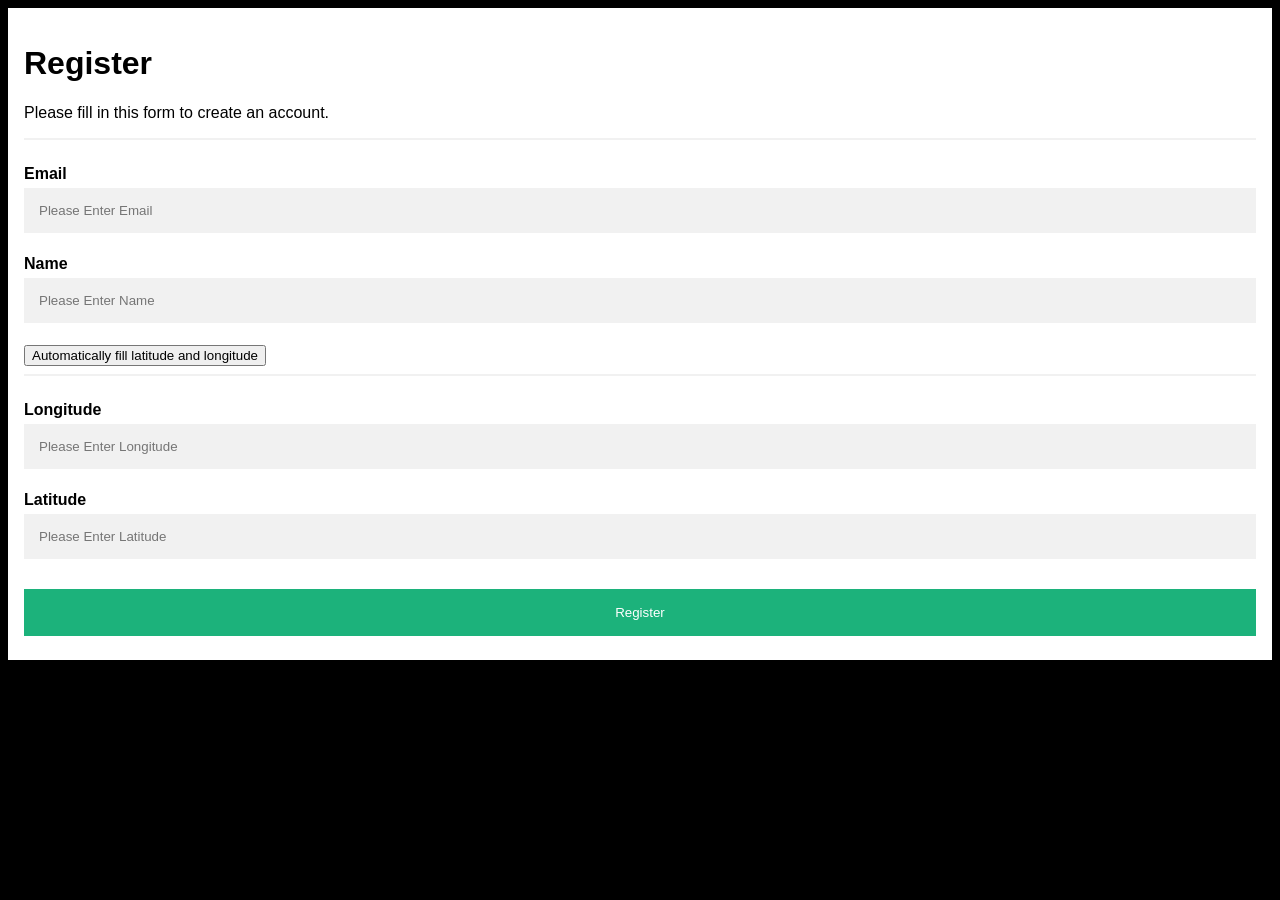
<file: accidentdetectionapp/template/index3.html>
<!DOCTYPE html>
<html>
<head>
<meta name="viewport" content="width=device-width, initial-scale=1">
<style>
body {
  font-family: Arial, Helvetica, sans-serif;
  background-color: black;
}

* {
  box-sizing: border-box;
}

/* Add padding to containers */
.container {
  padding: 16px;
  background-color: white;
}

/* Full-width input fields */
input[type=text], input[type=password] {
  width: 100%;
  padding: 15px;
  margin: 5px 0 22px 0;
  display: inline-block;
  border: none;
  background: #f1f1f1;
}

input[type=text]:focus, input[type=password]:focus {
  background-color: #ddd;
  outline: none;
}

/* Overwrite default styles of hr */
hr {
  border: 1px solid #f1f1f1;
  margin-bottom: 25px;
}

/* Set a style for the submit button */
.registerbtn {
  background-color: #04AA6D;
  color: white;
  padding: 16px 20px;
  margin: 8px 0;
  border: none;
  cursor: pointer;
  width: 100%;
  opacity: 0.9;
}

.registerbtn:hover {
  opacity: 1;
}

/* Add a blue text color to links */
a {
  color: dodgerblue;
}

/* Set a grey background color and center the text of the "sign in" section */
.signin {
  background-color: #f1f1f1;
  text-align: center;
}
</style>
</head>
<body>

<form action="/action_page.php">
  <div class="container">
    <h1>Register</h1>
    <p>Please fill in this form to create an account.</p>
    <hr>

    <label for="email"><b>Email</b></label>
    <input type="text" placeholder="Please Enter Email" name="email" id="email" required>

    <label for="name"><b>Name</b></label>
    <input type="text" placeholder="Please Enter Name" name="name" id="name" required>
    <button onclick="getLocation()">Automatically fill latitude and longitude</button>
    <hr>
    
    <label for="email"><b>Longitude</b></label>
    <input type="text" placeholder="Please Enter Longitude" name="longitude" id="longitude" required>

    <label for="name"><b>Latitude</b></label>
    <input type="text" placeholder="Please Enter Latitude" name="latitude" id="latitude" required>

    <!-- <label for="xcor"><b>x-coordinate</b></label>
    <input type="text" placeholder="x-coordinate" name="xcor" id="xcor" required>
    <label for="ycor"><b>y-coordinate</b></label>
    <input type="text" placeholder="y-coordinate" name="xcor" id="xcor" required> -->
    
    <!-- <p>By creating an account you agree to our <a href="#">Terms & Privacy</a>.</p> -->

    <button type="submit" class="registerbtn">Register</button>
  </div>
  
  <!-- <div class="container signin">
    <p>Already have an account? <a href="#">Sign in</a>.</p>
  </div> -->
</form>
<script>
    var x = document.getElementById("demo");
    
    function getLocation() {
      if (navigator.geolocation) {
        navigator.geolocation.getCurrentPosition(showPosition);
      } else { 
        x.innerHTML = "Geolocation is not supported by this browser.";
      }
      
    }
    let xcor;
    let ycor;
    function showPosition(position) {
      xcor = position.coords.latitude;
      ycor = position.coords.longitude;
      //x.innerHTML = "Latitude: " + position.coords.latitude + 
      //"<br>Longitude: " + position.coords.longitude;
     // location.href = `https://www.google.com/maps/search/?api=1&query=${position.coords.latitude}%2C${position.coords.longitude}`;
     //document.getElementById("email").innerText = xcor;
     var userNameField = document.getElementById("longitude");
            userNameField.value = ycor;
            var userNameField = document.getElementById("latitude");
            userNameField.value = xcor;
       console.log(xcor);
      console.log(ycor);
      
    }
    // document.getElementById("myButton").onclick = function () {
        
    //         location.href = `https://www.google.com/maps/search/?api=1&query=${position.coords.latitude}%2C${position.coords.longitude}`;
    //     }; 
    
    </script>
    
</body>
</html>
</file>
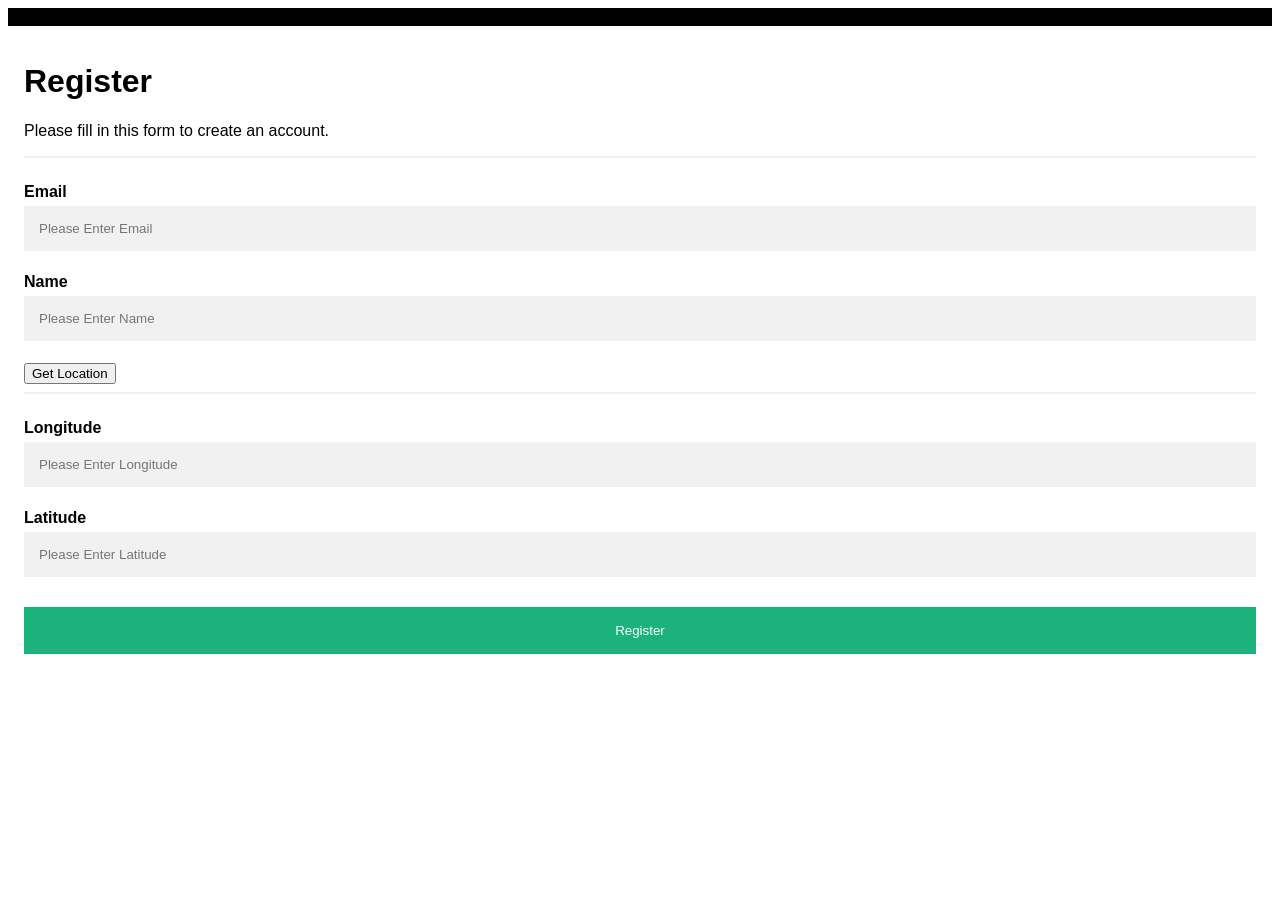
<file: accidentdetectionapp/template/register.html>
<!DOCTYPE html>
<html style="background-color: white;">
<head>
<meta name="viewport" content="width=device-width, initial-scale=1">
<style>
body {
  font-family: Arial, Helvetica, sans-serif;
  background-color: black;
}

* {
  box-sizing: border-box;
}

/* Add padding to containers */
.container {
  padding: 16px;
  background-color: white;
}

/* Full-width input fields */
input[type=text], input[type=password] {
  width: 100%;
  padding: 15px;
  margin: 5px 0 22px 0;
  display: inline-block;
  border: none;
  background: #f1f1f1;
}

input[type=text]:focus, input[type=password]:focus {
  background-color: #ddd;
  outline: none;
}

/* Overwrite default styles of hr */
hr {
  border: 1px solid #f1f1f1;
  margin-bottom: 25px;
}

/* Set a style for the submit button */
.registerbtn {
  background-color: #04AA6D;
  color: white;
  padding: 16px 20px;
  margin: 8px 0;
  border: none;
  cursor: pointer;
  width: 100%;
  opacity: 0.9;
}

.registerbtn:hover {
  opacity: 1;
}

/* Add a blue text color to links */
a {
  color: dodgerblue;
}

/* Set a grey background color and center the text of the "sign in" section */
.signin {
  background-color: #f1f1f1;
  text-align: center;
}
</style>
</head>
<body>

<form method="POST">
    {% csrf_token %}
  <div class="container">
    <h1>Register</h1>
    <p>Please fill in this form to create an account.</p>
    <hr>

    <label for="email"><b>Email</b></label>
    <input type="text" placeholder="Please Enter Email" name="email" id="email" required>

    <label for="name"><b>Name</b></label>
    <input type="text" placeholder="Please Enter Name" name="name" id="name" required>
    <button onclick="getLocation()">Get Location</button>
    <hr>
    
    <label for="email"><b>Longitude</b></label>
    <input type="text" placeholder="Please Enter Longitude" name="longitude" id="longitude" required>

    <label for="name"><b>Latitude</b></label>
    <input type="text" placeholder="Please Enter Latitude" name="latitude" id="latitude" required>

    <!-- <label for="xcor"><b>x-coordinate</b></label>
    <input type="text" placeholder="x-coordinate" name="xcor" id="xcor" required>
    <label for="ycor"><b>y-coordinate</b></label>
    <input type="text" placeholder="y-coordinate" name="xcor" id="xcor" required> -->
    
    <!-- <p>By creating an account you agree to our <a href="#">Terms & Privacy</a>.</p> -->

    <button type="submit" class="registerbtn">Register</button>
  </div>
  
  <!-- <div class="container signin">
    <p>Already have an account? <a href="#">Sign in</a>.</p>
  </div> -->
</form>
<script>
    var x = document.getElementById("demo");
    
    function getLocation() {
      if (navigator.geolocation) {
        navigator.geolocation.getCurrentPosition(showPosition);
      } else { 
        x.innerHTML = "Geolocation is not supported by this browser.";
      }
      
    }
    let xcor;
    let ycor;
    function showPosition(position) {
      xcor = position.coords.latitude;
      ycor = position.coords.longitude;
      //x.innerHTML = "Latitude: " + position.coords.latitude + 
      //"<br>Longitude: " + position.coords.longitude;
     // location.href = `https://www.google.com/maps/search/?api=1&query=${position.coords.latitude}%2C${position.coords.longitude}`;
     //document.getElementById("email").innerText = xcor;
     var userNameField = document.getElementById("longitude");
            userNameField.value = ycor;
            var userNameField = document.getElementById("latitude");
            userNameField.value = xcor;
       console.log(xcor);
      console.log(ycor);
      
    }
    // document.getElementById("myButton").onclick = function () {
        
    //         location.href = `https://www.google.com/maps/search/?api=1&query=${position.coords.latitude}%2C${position.coords.longitude}`;
    //     }; 
    
    </script>
    
</body>
</html>
</file>
